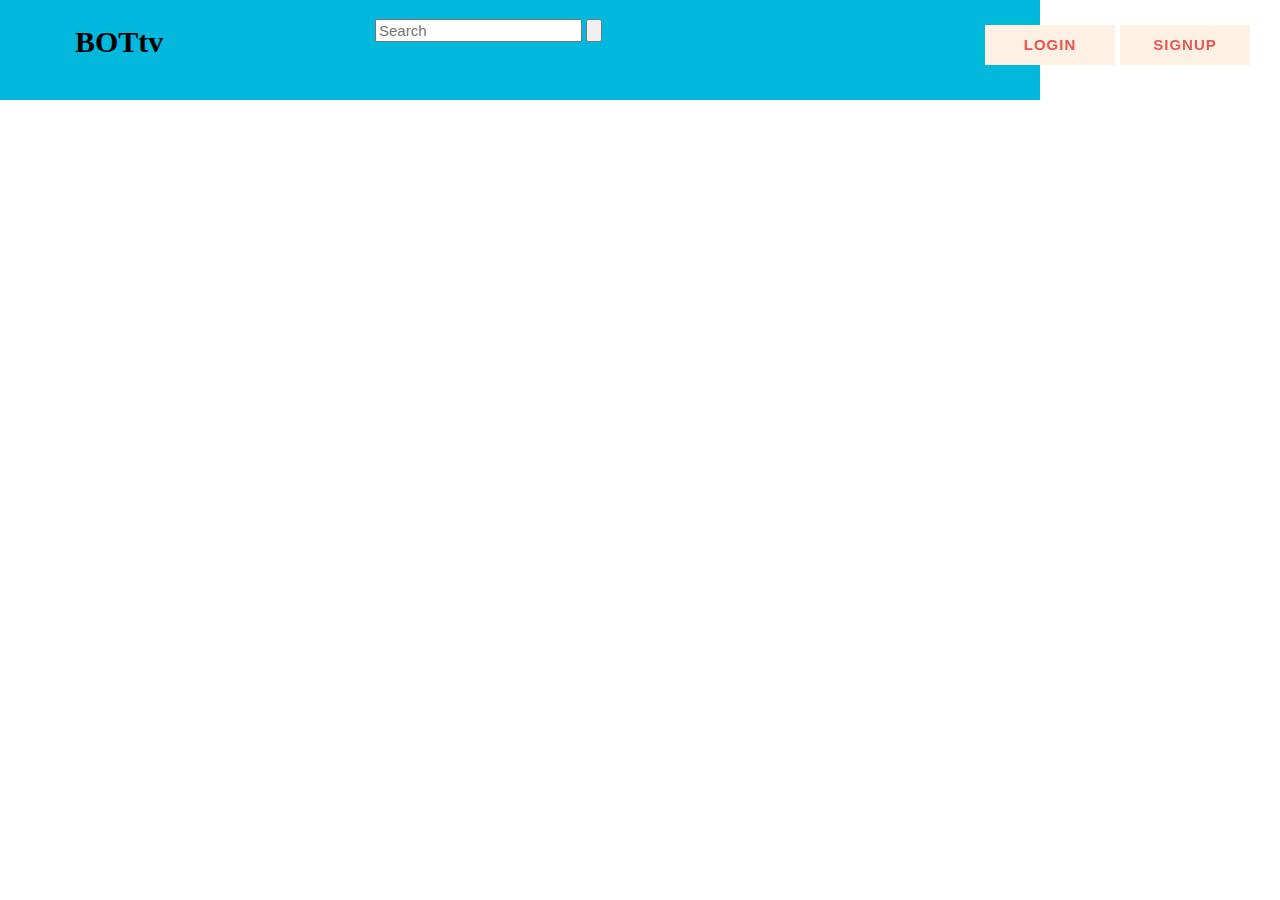
<file: index.html>
<!DOCTYPE HTML>
<html>
<head>
    <meta http-equiv="Content-Type" content="text/html; charset=utf-8">
    <title></title>
	    <meta charset="UTF-8" />
		<meta http-equiv="X-UA-Compatible" content="IE=edge">
		<meta name="viewport" content="width=device-width, initial-scale=1">
		<meta name="description" content="Morphing Buttons Concept: Inspiration for revealing content by morphing the action element" />
		<meta name="keywords" content="expanding button, morph, modal, fullscreen, transition, ui" />
		<link rel="shortcut icon" href="../favicon.ico">
		<link rel="stylesheet" type="text/css" href="css/normalize.css" />
		<link rel="stylesheet" type="text/css" href="css/demo.css" />
		<link rel="stylesheet" type="text/css" href="css/component.css" />
		<link rel="stylesheet" type="text/css" href="css/content.css" />
    	<link rel="stylesheet" type="text/css" href="css/bootstrap.min.css" />
    	<link rel="stylesheet" type="text/css" href="css/bootstrap.css" />
		<script src="js/modernizr.custom.js"></script>
    	<script src="js/bootstrap.min.js"></script>
    	<script src="js/bootstrap.js"></script>
    	<link rel="stylesheet" type="text/css" href="css/reset.css">
		<link rel="stylesheet" type="text/css" href="css/style.css">
		<link rel="stylesheet" type="text/css" href="css/style1.css">

</head>
<header class="abc">
	<div class="wrapper">
		<div class="topcorner2"><h1>BOTtv<span class="color">.</span></h1></div>
		<nav>
      <div class="topcorner3">
        <form action="" method="get">
            <input type="text" name="search_text" id="search_text" placeholder="Search"/>
            <input type="button" name="search_button" id="search_button"></a>
        </form>
    </div >
				<div class="morph-button morph-button-modal morph-button-modal-2 morph-button-fixed topcorner1">
          <button text-align="center">Login</button>
        <div class="morph-content">
          <div>
            <div class="content-style-form content-style-form-1">
              <span class="icon icon-close">Close the dialog</span>
              <h2>Login</h2>
              <form>
                <p><label>Email</label><input type="text" /></p>
                <p><label>Password</label><input type="password" /></p>
                <p><button>Login</button></p>
              </form>
            </div>
          </div>
        </div>
      </div>


      <div class="morph-button morph-button-modal morph-button-modal-3 morph-button-fixed topcorner">
        <button type="button">Signup</button>
        <div class="morph-content">
          <div>
            <div class="content-style-form content-style-form-2">
              <span class="icon icon-close">Close the dialog</span>
              <h2>Sign Up</h2>
              <form>
                <p><label>Email</label><input type="text" /></p>
                <p><label>Password</label><input type="password" /></p>
                <p><label>Repeat Password</label><input type="password" /></p>
                <p><button>Sign Up</button></p>
              </form>
            </div>
          </div>
        </div>
      </div>
	</nav>
	</div>
</header>
</div>
















<style type="text/css">
 .topcorner{
   position:absolute;
   top:1em;
   right:1em;
  }
</style><style type="text/css">
 .topcorner1{
   position:absolute;
   top:1em;
   right:10em;
  }
</style>
<style type="text/css">
 .topcorner2{
   position:absolute;
   top:0em;
   left:5em;
  }
</style>
<style type="text/css">
 .topcorner3{
   position:absolute;
   top:1.25em;
   left:25em;
  }
</style>
<style type="text/css">
 .abc{
   background-color: #02B8DD;


  }
</style>









<script src="js/classie.js"></script>
<script src="js/uiMorphingButton_fixed.js"></script>
<script>
  (function() {
    var docElem = window.document.documentElement, didScroll, scrollPosition;

    // trick to prevent scrolling when opening/closing button
    function noScrollFn() {
      window.scrollTo( scrollPosition ? scrollPosition.x : 0, scrollPosition ? scrollPosition.y : 0 );
    }

    function noScroll() {
      window.removeEventListener( 'scroll', scrollHandler );
      window.addEventListener( 'scroll', noScrollFn );
    }

    function scrollFn() {
      window.addEventListener( 'scroll', scrollHandler );
    }

    function canScroll() {
      window.removeEventListener( 'scroll', noScrollFn );
      scrollFn();
    }

    function scrollHandler() {
      if( !didScroll ) {
        didScroll = true;
        setTimeout( function() { scrollPage(); }, 60 );
      }
    };

    function scrollPage() {
      scrollPosition = { x : window.pageXOffset || docElem.scrollLeft, y : window.pageYOffset || docElem.scrollTop };
      didScroll = false;
    };

    scrollFn();

    [].slice.call( document.querySelectorAll( '.morph-button' ) ).forEach( function( bttn ) {
      new UIMorphingButton( bttn, {
        closeEl : '.icon-close',
        onBeforeOpen : function() {
          // don't allow to scroll
          noScroll();
        },
        onAfterOpen : function() {
          // can scroll again
          canScroll();
        },
        onBeforeClose : function() {
          // don't allow to scroll
          noScroll();
        },
        onAfterClose : function() {
          // can scroll again
          canScroll();
        }
      } );
    } );

    // for demo purposes only
    [].slice.call( document.querySelectorAll( 'form button' ) ).forEach( function( bttn ) {
      bttn.addEventListener( 'click', function( ev ) { ev.preventDefault(); } );
    } );
  })();
</script>
</body>
</html>
</file>
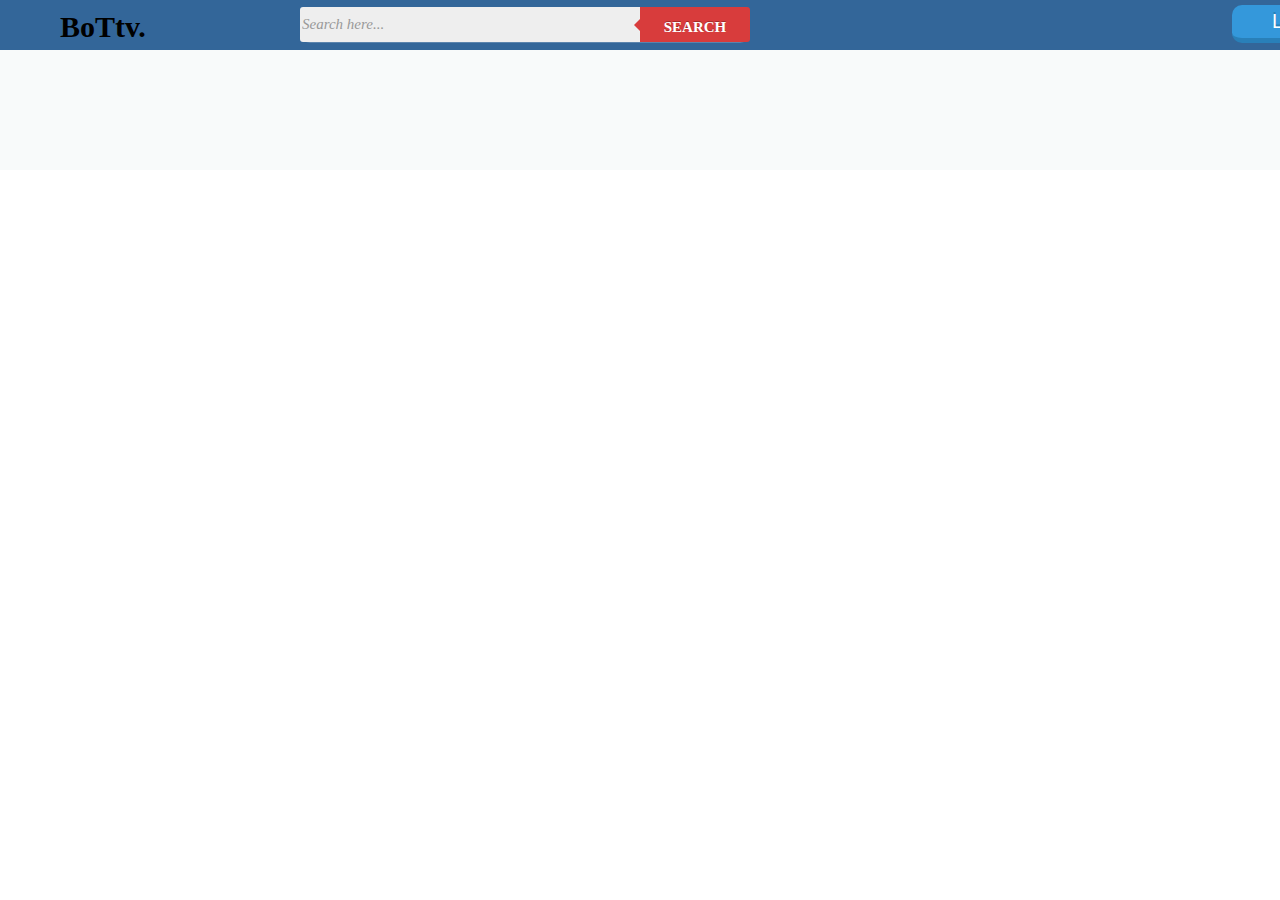
<file: inde1.html>
<!DOCTYPE HTML>
<html>
<head>
    <meta http-equiv="Content-Type" content="text/html; charset=utf-8">
    <title></title>
	    <meta charset="UTF-8" />
		<meta http-equiv="X-UA-Compatible" content="IE=edge">
		<meta name="viewport" content="width=device-width, initial-scale=1">
		<meta name="description" content="Morphing Buttons Concept: Inspiration for revealing content by morphing the action element" />
		<meta name="keywords" content="expanding button, morph, modal, fullscreen, transition, ui" />
		<link rel="shortcut icon" href="../favicon.ico">
		<link rel="stylesheet" type="text/css" href="css/normalize.css" />
		<link rel="stylesheet" type="text/css" href="css/demo.css" />
		<link rel="stylesheet" type="text/css" href="css/component.css" />
		<link rel="stylesheet" type="text/css" href="css/content.css" />
    	<link rel="stylesheet" type="text/css" href="css/bootstrap.min.css" />
    	<link rel="stylesheet" type="text/css" href="css/bootstrap.css" />
		<script src="js/modernizr.custom.js"></script>
    	<script src="js/bootstrap.min.js"></script>
    	<script src="js/bootstrap.js"></script>
    	<link rel="stylesheet" type="text/css" href="css/reset.css">
		<link rel="stylesheet" type="text/css" href="css/style.css">

		<link rel="stylesheet" type="text/css" href="css/style1.css">
    <link rel="stylesheet" type="text/css" href="css/style2.css">

</head>
<div class="top">
  <div class="topleft">BoTtv<span class="color">.</span></div>
  <div class="pos">
    <form class="form-wrapper cf">
            <input type="text" placeholder="Search here..." required>
            <button type="submit">Search</button>
        </form>
      </div>
    <div class="button1">  <a href="#" class="button-0">Login</a></div>

</div>
<div>
</div>
<div></div>

<footer>
</footer>
</file>
<file: css/demo.css>
@import url(http://fonts.googleapis.com/css?family=Lato:300,400,700|Merriweather+Sans:800);

@font-face {
	font-weight: normal;
	font-style: normal;
	font-family: 'codropsicons';
	src:url('../fonts/codropsicons/codropsicons.eot');
	src:url('../fonts/codropsicons/codropsicons.eot?#iefix') format('embedded-opentype'),
		url('../fonts/codropsicons/codropsicons.woff') format('woff'),
		url('../fonts/codropsicons/codropsicons.ttf') format('truetype'),
		url('../fonts/codropsicons/codropsicons.svg#codropsicons') format('svg');
}

@font-face {
	font-family: 'Blokk';
	src: url('../fonts/blokk/BLOKKRegular.eot');
	src: url('../fonts/blokk/BLOKKRegular.eot?#iefix') format('embedded-opentype'),
		 url('../fonts/blokk/BLOKKRegular.woff') format('woff'),
		 url('../fonts/blokk/BLOKKRegular.svg#BLOKKRegular') format('svg');
	font-weight: normal;
	font-style: normal;
}

*, *:after, *:before { -webkit-box-sizing: border-box; -moz-box-sizing: border-box; box-sizing: border-box; }
.clearfix:before, .clearfix:after { content: ''; display: table; }
.clearfix:after { clear: both; }

body {
	position: relative;
	background: #5f545a;
	color: #faf1e0;
	font-size: 100%;
	line-height: 1.25;
	font-weight: 300;
	font-family: 'Lato', Arial, sans-serif;
}

.container {
	background: #67c2d4;
}

a, button {
	color: #553445;
	text-decoration: none;
	outline: none;
}

a:hover, a:focus {
	color: #e75854;
}

.codrops-header {
	margin: 0 auto;
	padding: 2em;
	text-align: center;
}

.codrops-header h1 {
	margin: 0;
	font-weight: 800;
	font-size: 3em;
	font-family: "Merriweather Sans", sans-serif;
}

.codrops-header p {
	padding: 0.35em 0 1.25em;
	margin: 0;
	font-size: 1.65em;
	opacity: 0.7;
}

/* Codrops Demos */
.codrops-demos a {
	font-family: "Merriweather Sans", sans-serif;
	text-transform: uppercase;
	display: inline-block;
	margin: 0 10px;
}

.codrops-demos a.current-demo {
	color: #e75854;
}

/* Top Navigation Style */
.codrops-top {
	width: 100%;
	text-transform: uppercase;
	font-weight: 700;
	font-size: 0.69em;
	line-height: 2.2;
}

.codrops-top a {
	display: inline-block;
	padding: 0 1em;
	text-decoration: none;
	letter-spacing: 1px;
}

.codrops-top span.right {
	float: right;
}

.codrops-top span.right a {
	display: block;
	float: left;
}

.codrops-icon:before {
	margin: 0 4px;
	text-transform: none;
	font-weight: normal;
	font-style: normal;
	font-variant: normal;
	font-family: 'codropsicons';
	line-height: 1;
	speak: none;
	-webkit-font-smoothing: antialiased;
}

.codrops-icon-drop:before {
	content: "\e001";
}

.codrops-icon-prev:before {
	content: "\e004";
}

section {
	padding: 2em;
	text-align: justify;
	max-width: 800px;
	margin: 0 auto;
	clear: both;
}

section p {
	font-size: 1.5em;
	line-height: 1.75;
}

section > p:first-child {
	text-align: center;
}

section.related {
	text-align: center;
}

.related p {
	font-weight: 700;
}

.related > a {
	border: 2px solid #faf1e0;
	color: #faf1e0;
	display: inline-block;
	text-align: center;
	margin: 20px 10px;
	padding: 20px;
	-webkit-transition: color 0.3s, border-color 0.3s;
	transition: color 0.3s, border-color 0.3s;
}

.related a:hover {
	color: rgba(0,0,0,0.2);
	border-color: rgba(0,0,0,0.2);
}

.related a img {
	max-width: 100%;
	opacity: 0.8;
	-webkit-transition: opacity 0.3s;
	transition: opacity 0.3s;
}

.related a:hover img,
.related a:active img {
	opacity: 1;
}

.related a h3 {
	margin: 0;
	padding: 0.5em 0 0.3em;
	max-width: 300px;
	text-transform: uppercase;
	letter-spacing: 1px;
	font-size: 1em;
	text-align: left;
	font-family: "Merriweather Sans", sans-serif;
}

/* Demo mockups */
.mockup-content {
	text-align: center;
}

.demo-4 .mockup-content {
	padding: 1em 0 3em;
}

.demo-5 .mockup-content {
	padding: 1em 0 6em;
}

.mockup-content > span {
	display: block;
	background: rgba(0,0,0,0.1);
	height: 50px;
	width: 100%;
	margin: 0 0 10px;
	clear: both;
}

.mockup-content > span:nth-child(2),
.mockup-content > span:nth-child(3),
.mockup-content > span:nth-last-child(2) {
	width: calc(50% - 5px);
	float: left;
	clear: none;
	height: 80px;
}

.mockup-content > span:nth-child(3),
.mockup-content > span:nth-last-child(2) {
	float: right;
}

.mockup-content > span:nth-last-child(2) {
	width: calc(100% - 310px);
}

.no-js .mockup-content > span:nth-last-child(2) {
	width: 100%;
}

.mockup-content h2 {
	font-size: 2em;
	margin: 0;
}

.mockup-content > p {
	font-family: 'Blokk', sans-serif;
	font-size: 0.85em;
	text-align: center;
	opacity: 0.5;
	margin: 0;
	overflow: hidden;
}

.no-js .joiner {
	display: block;
}

.demo-5 .mockup-content > p {
	font-size: 1.4em;
	margin: 0;
	padding: 0.5em 0;
	text-align: justify;
	font-family: 'Lato', Arial, sans-serif;
}

.js .fixed-block {
	min-height: 300px;
	position: relative;
}

.mockup-left {
	float: left;
	max-width: 100%;
	overflow: hidden;
	width: 300px;
	margin: 0 40px 50px 0;
	background: rgba(0,0,0,0.1);
	height: 400px;
	position: relative;
}

.mockup-left::after {
	content:'\2234';
	width: 100%;
	height: 100%;
	position: absolute;
	top: 0;
	left: 0;
	color: rgba(0,0,0,0.05);
	font-size: 15em;
}

.mockup-right {
	text-align: left;
}

html.demo-7, .demo-7 body {
	overflow-x: hidden;
	height: 100%;
}

.demo-7 .container {
	width: 100%;
	position: absolute;
	-webkit-transition: -webkit-transform 0.5s cubic-bezier(0.7, 0, 0.3, 1) 0.1s;
	transition: transform 0.5s cubic-bezier(0.7, 0, 0.3, 1) 0.1s;
}

.no-js.demo-7 .container {
	width: calc(100% - 300px);
	right: 0;
}

.pushed.container {
	-webkit-transition-duration: 0.5s;
	transition-duration: 0.5s;
	-webkit-transform: translateX(300px);
	transform: translateX(300px);
}

@media screen and (max-width: 770px) {
	.mockup-left {
		float: none;
		margin: 0 auto 20px;
	}

	.mockup-right {
		text-align: center;
	}

	.joiner {
		display: block;
	}
}

@media screen and (max-width: 400px) {
	.mockup-content > span:nth-last-child(2) {
		width: calc(100% - 210px);
	}
}

@media screen and (max-width: 25em) {

	.codrops-icon span {
		display: none;
	}

}
</file>
<file: css/component.css>
/* Morph Button: Default Styles */

.morph-button {
	position: relative;
	display: block;
	margin: 0 0;
}

.morph-button > button {
	position: absolute;

	padding: 0 0em;
	border: none;
	background-color: #e85657;
	color: #f9f6e5;
	text-transform: uppercase;
	letter-spacing: 1px;
	font-weight: 700;
	line-height: 40px;
	text-align: center;
	overflow: hidden;
}

.morph-button.open > button {
	pointer-events: none;
}

.morph-content {
	pointer-events: none;
}

.morph-button.open .morph-content {
	pointer-events: auto;
}

/* Common styles for overlay and modal type (fixed morph) */
.morph-button-fixed,
.morph-button-fixed .morph-content {

	width: 130px;
	height: 40px;
}

.morph-button-fixed > button {
	z-index: 1000;
	width: 100%;
	height: 100%;
	-webkit-transition: opacity 0.1s 0.5s;
	transition: opacity 0.1s 0.5s;
}

.morph-button-fixed.open > button {
	opacity: 0;
	-webkit-transition: opacity 0.1s;
	transition: opacity 0.1s;
}

.morph-button-fixed .morph-content {
	position: fixed;
	z-index: 900;
	opacity: 0;
	-webkit-transition: opacity 0.3s 0.5s, width 0.4s 0.1s, height 0.4s 0.1s, top 0.4s 0.1s, left 0.4s 0.1s, margin 0.4s 0.1s;
	transition: opacity 0.3s 0.5s, width 0.4s 0.1s, height 0.4s 0.1s, top 0.4s 0.1s, left 0.4s 0.1s, margin 0.4s 0.1s;
}

.morph-button-fixed.open .morph-content {
	opacity: 1;
}

.morph-button-fixed .morph-content > div {
	visibility: hidden;
	height: 0;
	opacity: 0;
	-webkit-transition: opacity 0.1s, visibility 0s 0.1s, height 0s 0.1s;
	transition: opacity 0.1s, visibility 0s 0.1s, height 0s 0.1s;
}

.morph-button-fixed.open .morph-content > div {
	visibility: visible;
	height: auto;
	opacity: 1;
	-webkit-transition: opacity 0.3s 0.5s;
	transition: opacity 0.3s 0.5s;
}

.morph-button-fixed.active > button {
	z-index: 2000;
}

.morph-button-fixed.active .morph-content {
	z-index: 1900;
}

/* Transitions for overlay button and sidebar button */
.morph-button-overlay .morph-content,
.morph-button-sidebar .morph-content {
	-webkit-transition: opacity 0.3s 0.5s, width 0.4s 0.1s, height 0.4s 0.1s, top 0.4s 0.1s, left 0.4s 0.1s;
	transition: opacity 0.3s 0.5s, width 0.4s 0.1s, height 0.4s 0.1s, top 0.4s 0.1s, left 0.4s 0.1s;
}

.morph-button-overlay.open .morph-content,
.morph-button-sidebar.open .morph-content {
	-webkit-transition: width 0.4s 0.1s, height 0.4s 0.1s, top 0.4s 0.1s, left 0.4s 0.1s;
	transition: width 0.4s 0.1s, height 0.4s 0.1s, top 0.4s 0.1s, left 0.4s 0.1s;
}

/* Morph Button Style: Overlay */
.morph-button.morph-button-overlay {
	margin: 50px auto;
}

.morph-button-overlay .morph-content {
	overflow: hidden;
	background: #e85657;
}

.morph-button-overlay.open .morph-content {
	top: 0 !important;
	left: 0 !important;
	width: 100%;
	height: 100%;
}

/* Morph Button Style: Modal */
.morph-button-modal::before {
	position: fixed;
	top: 0;
	left: 0;
	z-index: 800;
	width: 100%;
	height: 100%;
	background: rgba(0,0,0,0.5);
	content: '';
	opacity: 0;
	-webkit-transition: opacity 0.5s;
	transition: opacity 0.5s;
	pointer-events: none;
}

.morph-button-modal.open::before {
	opacity: 1;
	pointer-events: auto;
}

.morph-button-modal.active::before {
	z-index: 1800;
}

.morph-button-modal .morph-content {
	overflow: hidden;
	-webkit-transition: opacity 0.3s 0.5s, width 0.4s 0.1s, height 0.4s 0.1s, top 0.4s 0.1s, left 0.4s 0.1s, margin 0.4s 0.1s;
	transition: opacity 0.3s 0.5s, width 0.4s 0.1s, height 0.4s 0.1s, top 0.4s 0.1s, left 0.4s 0.1s, margin 0.4s 0.1s;
}

.morph-button-modal.open .morph-content {
	top: 50% !important;
	left: 50% !important;
	margin: -210px 0 0 -300px;
	width: 600px;
	height: 420px;
	-webkit-transition: width 0.4s 0.1s, height 0.4s 0.1s, top 0.4s 0.1s, left 0.4s 0.1s, margin 0.4s 0.1s;
	transition: width 0.4s 0.1s, height 0.4s 0.1s, top 0.4s 0.1s, left 0.4s 0.1s, margin 0.4s 0.1s;
}

/* Colors and sizes for individual modals */
.morph-button.morph-button-modal-1 {
	float: left;
}

.morph-button.morph-button-modal-2,
.morph-button.morph-button-modal-3 {
	display: inline-block;
	margin: 10px 15px;
}

.morph-button-modal-1 > button,
.morph-button-modal-1 .morph-content {
	background-color: #553445;
}

.morph-button-modal-2 > button,
.morph-button-modal-2 .morph-content,
.morph-button-modal-3 > button,
.morph-button-modal-3 .morph-content {
	background-color: #fef0e3;
	color: #e75854;
}

.morph-button-modal-4 {
	display: inline-block;
}

.morph-button-modal-4 > button,
.morph-button-modal-4 .morph-content {
	background-color: #faf1e0;
	color: #553445;
}

.morph-button-modal-4 > button span,
.morph-button-modal-4 .morph-clone {
	padding-left: 10px;
	color: #286f81;
}

.morph-button-modal-4 .morph-clone {
	position: absolute;
	right: 34px;
	bottom: 30px;
	z-index: 100;
	letter-spacing: 1px;
	font-weight: 700;
	-webkit-transition: bottom 0.4s 0.1s, right 0.4s 0.1s;
	transition: bottom 0.4s 0.1s, right 0.4s 0.1s;
}

.morph-button-modal-4.open .morph-clone,
.no-js .morph-button-modal-4 .morph-clone {
	right: 10px;
	bottom: 10px;
}

.morph-button-modal-1::before {
	background: rgba(240,221,204,0.7);
}

.morph-button-modal-2.open .morph-content {
	margin: -210px 0 0 -170px;
	width: 340px;
	height: 420px;
}

.morph-button-modal-3.open .morph-content {
	margin: -255px 0 0 -210px;
	width: 420px;
	height: 510px;
}

.morph-button-modal-3.open .morph-content > div {
	height: 420px;
}

.morph-button-modal-2.open .morph-content > div,
.morph-button-modal-3.open .morph-content > div {
 	-webkit-transition: opacity 0.3s 0.3s;
	transition: opacity 0.3s 0.3s;
}

.morph-button-modal-4.open .morph-content {
	margin: -200px 0 0 -320px;
	width: 640px;
	height: 400px;
}

/* Morph Button Style: In the content flow */
.morph-button-inflow {
	overflow: hidden;
	max-width: 100%;
	height: 70px;
}

.morph-button-inflow > button {
	width: 100%;
	line-height: 70px;
}

.morph-button-inflow .morph-content {
	position: absolute;
	top: 0;
	left: 0;
	width: 100%;
}

.morph-button-inflow .morph-content .morph-clone {
	padding: 0;
	font-weight: 700;
	font-size: 1.5em;
	line-height: 70px;
}

/* Colors and sizes for individual in flow buttons */
.morph-button-inflow-1 {
	width: 600px;
	margin: 2em auto;
	-webkit-transition: height 0.5s cubic-bezier(0.7,0,0.3,1);
	transition: height 0.5s cubic-bezier(0.7,0,0.3,1);
}

.morph-button-inflow-1 > button span {
	visibility: hidden;
}

.morph-button-inflow-1 .morph-content .morph-clone {
	color: #f9f6e5;
	background: #e85657;
}

.morph-button-inflow-2 {
	position: absolute;
	top: 50%;
	left: 50%;
	width: 220px;
	background-color: #fef0e3;
	-webkit-transition: height 0.3s, width 0.3s, -webkit-transform 0.3s;
	transition: height 0.3s, width 0.3s, transform 0.3s;
	-webkit-transform: translateX(-50%) translateY(-50%);
	transform: translateX(-50%) translateY(-50%);
}

.morph-button-inflow-2 > button {
	position: absolute;
	top: 0;
	left: 0;
	width: 100%;
	height: 100%;
	background-color: transparent;
	color: #e75854;
	-webkit-transition: -webkit-transform 0.3s;
	transition: transform 0.3s;
}

.morph-button-inflow-2.open > button {
	-webkit-transform: translateX(-100%);
	transform: translateX(-100%);
}

.morph-button-inflow-2 .morph-content {
	width: 260px;
	height: 200px;
}

.morph-button-inflow-2.open {
	width: 260px;
}

/* Morph Button Style: Sidebar */
.morph-button-sidebar,
.morph-button-sidebar .morph-content {
	width: 60px;
	height: 60px;
}

.morph-button-sidebar {
	position: fixed;
	bottom: 50px;
	left: 50px;
}

.morph-button-sidebar > button {
	line-height: 60px;
	font-size: 1.6em;
	padding: 0;
}

.morph-button-sidebar .morph-content {
	background: #e85657;
}

.morph-button-sidebar.open .morph-content {
	top: 0 !important;
	left: 0 !important;
	width: 300px;
	height: 100%;
	overflow: hidden;
	-webkit-backface-visibility: hidden;
}

/* Let's add some nice easing for all cases */
.morph-button .morph-content,
.morph-button.open .morph-content,
.morph-button-modal-4 .morph-clone {
	-webkit-transition-timing-function: cubic-bezier(0.7,0,0.3,1);
	transition-timing-function: cubic-bezier(0.7,0,0.3,1);
}

/* Helper classes */
.noscroll {
	overflow: hidden;
}

.morph-button-overlay.scroll .morph-content {
	overflow-y: scroll;
}

.morph-button-sidebar.scroll .morph-content {
	overflow: auto;
}

/* No JS fallback: let's hide the button and show the content */
.no-js .morph-button > button {
	display: none;
}

.no-js .morph-button {
	margin: 10px 0;
	float: none;
}

.no-js .morph-button,
.no-js .morph-button .morph-content,
.no-js .morph-button .morph-content > div {
	position: relative;
	width: auto;
	height: auto;
	opacity: 1;
	visibility: visible;
	top: auto;
	left: auto;
	-webkit-transform: none;
	transform: none;
	pointer-events: auto;
}

.no-js .morph-button .morph-content .icon-close {
	display: none;
}

.no-js .morph-button-sidebar {
	width: 300px;
	position: fixed;
	top: 0;
	left: 0;
	margin: 0;
	height: 100%;
	background: #e85657;
	overflow: auto;
}

.no-transition {
	-webkit-transition: none !important;
	transition: none !important;
}

/* Media Queries */

@media screen and (max-width: 600px) {
	.morph-button-modal.open .morph-content {
		top: 0% !important;
		left: 0% !important;
		margin: 0;
		width: 100%;
		height: 100%;
		overflow-y: scroll;
		-webkit-transition: width 0.4s 0.1s, height 0.4s 0.1s, top 0.4s 0.1s, left 0.4s 0.1s;
		transition: width 0.4s 0.1s, height 0.4s 0.1s, top 0.4s 0.1s, left 0.4s 0.1s;
	}
}

@media screen and (max-width: 400px) {
	.morph-button-fixed,
	.morph-button-fixed .morph-content {
		width: 200px;
		height: 80px;
	}

	.morph-button-fixed > button {
		font-size: 75%;
	}

	.morph-button-sidebar > button {
		font-size: 1.6em;
	}

	.morph-button-inflow .morph-content .morph-clone {
		font-size: 0.9em;
	}

	.morph-button-modal-4,
	.morph-button-modal-4 .morph-content {
		width: 220px;
		height: 120px;
	}

	.morph-button-modal-4 > button {
		font-size: 100%;
		line-height: 50px;
	}

	.morph-button-modal-4 > button span {
		display: block;
	}

	.morph-button-modal-4 .morph-clone {
		right: 83px;
		bottom: 26px;
	}

	.morph-button-sidebar,
	.morph-button-sidebar .morph-content {
		width: 100% !important;
		height: 60px !important;
	}

	.morph-button-sidebar {
		bottom: 0px;
		left: 0px;
	}

	.morph-button-sidebar.open .morph-content {
		height: 100% !important;
	}
}
</file>
<file: css/content.css>
/* Icons */
@font-face {
	font-weight: normal;
	font-style: normal;
	font-family: 'icomoon';
	src:url('../fonts/icomoon/icomoon.eot?i64fx9');
	src:url('../fonts/icomoon/icomoon.eot?#iefixi64fx9') format('embedded-opentype'),
		url('../fonts/icomoon/icomoon.woff?i64fx9') format('woff'),
		url('../fonts/icomoon/icomoon.ttf?i64fx9') format('truetype'),
		url('../fonts/icomoon/icomoon.svg?i64fx9#icomoon') format('svg');
}

.icon-close {
	z-index: 100;
	display: block;
	overflow: hidden;
	width: 3em;
	height: 3em;
	text-align: center;
	line-height: 3;
	cursor: pointer;
}

.icon:before {
	position: relative;
	display: block;
	width: 100%;
	height: 100%;
	text-transform: none;
	font-weight: normal;
	font-style: normal;
	font-variant: normal;
	font-family: 'icomoon';
	speak: none;
	-webkit-font-smoothing: antialiased;
	-moz-osx-font-smoothing: grayscale;
}

.icon-camera:before {
	content: "\e017";
}

.icon-server:before {
	content: "\e022";
}

.icon-heart:before {
	content: "\e024";
}

.icon-zoom-in:before {
	content: "\e037";
}

.icon-microphone:before {
	content: "\e048";
}

.icon-cloud:before {
	content: "\e066";
}

.icon-user:before {
	content: "\e074";
}

.icon-briefcase:before {
	content: "\e075";
}

.icon-globe:before {
	content: "\e078";
}

.icon-cog::before {
	content: "\e600";
}

.icon-close::before {
	content: "\e601";
}

.icon-play::before {
	content: "\e602";
}

.icon-pause::before {
	content: "\e603";
}

.icon-close {
	position: absolute;
	top: 20px;
	right: 20px;
}

.icon-close:hover {
	color: #a50a05;
}

/* Styles for dummy content */

/* Style for overlay */

.content-style-overlay {
	padding: 100px 50px;
	text-align: center;
}

.content-style-overlay h2 {
	margin: 0 0 1em 0;
	padding: 0;
	font-weight: 300;
	font-size: 3em;
}

.content-style-overlay p {
	margin: 0 auto;
	padding: 10px 0;
	max-width: 700px;
	text-align: justify;
	font-weight: 300;
	font-size: 1.5em;
}

.content-style-overlay .icon-close {
	border: 2px solid #f9e1c9;
	border-radius: 50%;
	line-height: 2.8;
}

.content-style-overlay .icon-close:hover {
	border-color: #a50a05;
}

/* Style for text modal */
.content-style-text {
	padding: 60px;
	text-align: left;
}

.content-style-text h2 {
	margin: 0 0 0.5em 0;
	font-weight: 300;
	font-size: 1.85em;
}

.content-style-text p {
	color: rgba(255,255,255,0.5);
	font-weight: 300;
	font-size: 1.15em;
	line-height: 1.4;
}

.content-style-text label {
    padding: 10px;
    color: #f9e1c9;
    font-weight: bold;
}

.content-style-text .icon-close {
	top: 0;
	right: 0;
	color: rgba(0,0,0,0.2);
}

.content-style-text .icon-close:hover {
	color: #f9e1c9;
}

/* Style for form modal */
.content-style-form {
	position: relative;
	text-align: left;
}

.content-style-form h2 {
	margin: 0;
	padding: 0.4em 0 0.3em;
	text-align: center;
	font-weight: 300;
	font-size: 3.5em;
}

.content-style-form form {
	padding: 10px 30px;
}

.content-style-form form p {
	margin: 0 0 5px 0;
	font-size: 0.7em;
}

.content-style-form label {
	display: block;
	padding: 10px 0 0;
	color: #d5bba4;
	text-transform: uppercase;
	letter-spacing: 1px;
	font-weight: bold;
}

.content-style-form input[type="text"],
.content-style-form input[type="password"] {
	padding: 10px;
	width: 100%;
	border: 2px solid #ebd3bd;
	background: transparent;
	color: #b09a86;
	font-weight: 300;
	font-size: 2.2em;
}

.content-style-form input[type="text"]:focus,
.content-style-form input[type="password"]:focus {
	border-color: #e75854;
	color: #e75854;
}

.content-style-form input:focus {
	outline: 0;
}

.content-style-form button {
	display: block;
	margin-top: 2.5em;
	padding: 1.5em;
	width: 100%;
	border: none;
	background: #e75854;
	color: #f9f6;
	text-transform: uppercase;
	letter-spacing: 1px;
	font-weight: 800;
	font-size: 1.25em;
}

.content-style-form .icon-close {
	top: 0;
	right: 0;
	color: #ebd3bd;
	font-size: 75%;
}

.content-style-form .icon-close:hover {
	color: #e75854;
}

.js .content-style-form-1 h2,
.js .content-style-form-1 p,
.js .content-style-form-1 .icon-close {
	opacity: 0;
	-webkit-transition: opacity 0.2s 0.35s, -webkit-transform 0.2s 0.35s;
	transition: opacity 0.2s 0.35s, transform 0.2s 0.35s;
	-webkit-transform: scale(0.85);
	transform: scale(0.85);
}

.content-style-form-1 p:first-child {
	-webkit-transition-delay: 0.4s;
	transition-delay: 0.4s;
}

.content-style-form-1 p:nth-child(2) {
	-webkit-transition-delay: 0.45s;
	transition-delay: 0.45s;
}

.content-style-form-1 p:nth-child(3) {
	-webkit-transition-delay: 0.5s;
	transition-delay: 0.5s;
}

.morph-button.open .content-style-form-1 h2,
.morph-button.open .content-style-form-1 p,
.morph-button.open .content-style-form-1 .icon-close {
	opacity: 1;
	-webkit-transform: scale(1);
	transform: scale(1);
}

.js .content-style-form-2 h2,
.js .content-style-form-2 p,
.js .content-style-form-2 .icon-close {
	opacity: 0;
	-webkit-transition: opacity 0.2s 0.3s, -webkit-transform 0.2s 0.3s;
	transition: opacity 0.2s 0.3s, transform 0.2s 0.3s;
	-webkit-transform: translateY(50px);
	transform: translateY(50px);
}

.content-style-form-2 p:first-child {
	-webkit-transition-delay: 0.35s;
	transition-delay: 0.35s;
}

.content-style-form-2 p:nth-child(2) {
	-webkit-transition-delay: 0.4s;
	transition-delay: 0.4s;
}

.content-style-form-2 p:nth-child(3) {
	-webkit-transition-delay: 0.45s;
	transition-delay: 0.45s;
}

.content-style-form-2 p:nth-child(4) {
	-webkit-transition-delay: 0.5s;
	transition-delay: 0.5s;
}

.morph-button.open .content-style-form-2 h2,
.morph-button.open .content-style-form-2 p,
.morph-button.open .content-style-form-2 .icon-close {
	opacity: 1;
	-webkit-transform: translateY(0);
	transform: translateY(0);
}

.content-style-form-4 form {
	padding: 30px;
	background: #fff;
	color: #ccb096;
	font-size: 1.5em;
	-webkit-perspective: 1000px;
	perspective: 1000px;
}

.content-style-form-4 input[type="text"] {
	border: none;
	background-color: #f0f0f0;
}

.content-style-form-4 form button {
	background: #ba997b;
}

.content-style-form-4 form button:focus,
.content-style-form-4 form button:hover {
	background: #a9896d;
}

.js .content-style-form-4 p {
	opacity: 0;
	-webkit-transition: opacity 0.3s, -webkit-transform 0.3s;
	transition: opacity 0.3s, transform 0.3s;
	-webkit-transform: rotateX(-45deg);
	transform: rotateX(-45deg);
	-webkit-transform-origin: center top;
	transform-origin: center top;
}

.morph-button.open .content-style-form-4 p {
	opacity: 1;
	-webkit-transition: opacity 0.4s 0.2s, -webkit-transform 0.4s 0.2s;
	transition: opacity 0.4s 0.2s, transform 0.4s 0.2s;
	-webkit-transform: rotateY(0deg);
	transform: rotateY(0deg);
}

.morph-button.open .content-style-form-4 p:nth-child(2) {
	-webkit-transition-delay: 0.35s;
	transition-delay: 0.35s;
}

.content-style-social {
	padding: 30px;
	text-align: left;
}

.morph-button-inflow-2 > button svg {
	display: inline-block;
	padding-right: 10px;
	width: 20px;
	height: 20px;
	vertical-align: -5%;
}

.morph-button-inflow-2 > button svg path {
	fill: #e75854;
}

.content-style-social a {
	display: block;
	padding: 0.5em 0;
	color: #67c2d4;
	vertical-align: middle;
	text-transform: uppercase;
	letter-spacing: 1px;
	font-weight: 700;
	font-size: 0.8em;
	line-height: 32px;
}

.js .content-style-social a {
	-webkit-transition: -webkit-transform 0.3s;
	transition: transform 0.3s;
	-webkit-transform: translateX(100%);
	transform: translateX(100%);
}

.content-style-social a:hover {
	color: #e75854;
}

.content-style-social a:hover svg path {
	fill: #e75854;
}

.content-style-social a svg {
	display: inline-block;
	padding-right: 10px;
	vertical-align: middle;
	-webkit-backface-visibility: hidden;
}

.morph-button-inflow.open .content-style-social a {
	-webkit-transform: translateX(0);
	transform: translateX(0);
}

.morph-button-inflow.open .content-style-social a:nth-child(2) {
	-webkit-transition-delay: 0.05s;
	transition-delay: 0.05s;
}

.morph-button-inflow.open .content-style-social a:nth-child(3) {
	-webkit-transition-delay: 0.1s;
	transition-delay: 0.1s;
}

.content-style-video {
	text-align: left;
}

.video-mockup {
	width: 640px;
	height: 360px;
	max-width: 100%;
	background: url(../img/rated.png) no-repeat center center;
	background-size: 100%;
}

.content-style-video .icon-close,
.content-style-video .icon-pause {
	color: #286f81;
}

.content-style-video .icon-close {
	top: 0;
	right: 0;
}

.content-style-video .icon-close:hover {
	color: rgba(0,0,0,0.4);
}

.controls {
	bottom: 0px;
	left: 0px;
	width: 100%;
}

.js .controls {
	position: absolute;
}

.controls span {
	display: inline-block;
}

.content-style-video .icon-pause {
	overflow: hidden;
	width: 2.5em;
	height: 2.5em;
	text-align: center;
	line-height: 2.5;
	cursor: pointer;
	vertical-align: bottom;
}

.content-style-video span.time {
	color: #286f81;
	letter-spacing: 1px;
	font-weight: 700;
	line-height: 40px;
}

.controls::after {
	content: '';
	position: absolute;
	height: 7px;
	left: 100px;
	right: 70px;
	bottom: 16px;
	background: #aaa;
}

.content-style-sidebar h2 {
	font-weight: 300;
	font-size: 2em;
	padding: 0.75em 0 0.75em 1em;
	margin: 0;
	color: #bb4445;
}

.content-style-sidebar .icon-close {
	top: 0;
	right: 0;
	font-size: 0.85em;
}

.content-style-sidebar ul {
	list-style: none;
	margin: 0;
	padding: 0;
}

.content-style-sidebar ul li a {
	display: block;
	padding: 12px 20px;
	color: #faf1e0;
	font-weight: 400;
	font-size: 1.05em;
	box-shadow: inset 0 1px rgba(0,0,0,0.1);
}

.content-style-sidebar ul li:last-child a {
	box-shadow: inset 0 1px rgba(0,0,0,0.1), inset 0 -1px rgba(0,0,0,0.1);
}

.content-style-sidebar ul li a:hover {
	background: rgba(0,0,0,0.1);
	box-shadow: none;
}

.content-style-sidebar ul .icon::before {
	display: inline-block;
	width: auto;
	margin-right: 20px;
	font-size: 1.5em;
	vertical-align: -10%;
	color: rgba(0,0,0,0.2);
}

@media screen and (max-width: 770px) {
	.content-style-overlay {
		font-size: 75%;
	}

	.content-style-overlay .icon-close {
		top: 5px;
		right: 5px;
	}
}
</file>
<file: css/style.css>
body {

	color: #777;
	font: normal 15px "Helvetica Neue", Arial, Helvetica, Geneva, sans-serif;
}

p {
	line-height: 20px;
	margin-bottom: 20px;
}

h1 {
	font-family: 'Crete Round', serif;
	font-weight: bold;
	color: #000;
	font-size: 45px;
	margin-bottom: 20px;
}

h2 {
	font-weight: 300;
	color: #444;
	font-size: 55px;
	text-transform: uppercase;
	text-align: center;
	margin-bottom: 20px;
}

h3 {
	font-size: 30px;
	color: #444;
	font-weight: bold;
	text-transform: uppercase;
	text-align: center;
	margin-bottom: 20px;
}

h4 {
	font-size: 24px;
	color: #444;
	font-weight: bold;
	text-transform: uppercase;
	margin-bottom: 20px;
}

h5 {
	font-size: 15px;
	color: #444;
	font-weight: bold;
	text-transform: uppercase;
}

a {
	text-decoration: none;
	color: #444;
}

a:hover {
	color: #02b8dd;
}

strong {
	font-weight: bold;
}

small {
	font-size: 13px;
	color: #777;
	font-style: italic;
}

.clear {
	clear: both;
}

.wrapper {
	margin: 0 auto;
	padding: 0 10px;
	width: 940px;
}
header {
	height: 100px;
}

header h1 {
	float: left;
	margin-top: 25px;
}

header h1 .color {
	color: #02b8dd;
}

header nav {
	float: right;
}

header nav div button {
	float: left;
	display: inline-block;
	margin-top: 0px;
	text-align: center;
}

header nav div button {
	color: #444;
	text-transform: uppercase;
	font-weight: bold;
	display: block;
	margin-right: 20px;
	padding-bottom: 5px;
}
#hero-image {
	height: 580px;
	padding-top: 1px;
	background: #e8eced url('../images/hero.jpg') no-repeat center;
}

#hero-image h2 {
	margin: 180px 0 40px 0;
}

.button-1 {
	display: block;
	text-align: center;
	background: #444;
	border-radius: 3px;
	color: #fff;
	width: 180px;
	height: 50px;
	font-size: 20px;
	line-height: 50px;
	margin: 0 auto;
}


.button-1:hover {
	background-color: #02b8dd;
	color: #fff;
}

.features {
	padding-bottom: 80px;

	text-align: center;
}


#primary-content {
	background-color: #f8fafa;
	padding: 60px 0;
	text-align: center;
}

#primary-content h3 {
	display: block;
	margin: 0 auto 20px auto;
	width: 400px;
	border-bottom: 1px solid #02b8dd;
	padding: 0 0 20px 0;
}

#primary-content a img {
	margin: 20px 0;
}#secondary-content {
	padding: 60px 0;
	text-align: center;
}

#secondary-content article {
	width: 460px;
	height: 270px;
	float: left;
	background-color: #f5f5f5;
}

#secondary-content article:first-child {
	margin-right: 20px;
}

#secondary-content article .overlay {
	background: rgba(255, 255, 255, .95);
	height: 230px;
	width: 190px;
	padding: 20px;
}

article h4 {
	border-bottom: 1px solid #02b8dd;
	padding-bottom: 20px;
}

.more-link {
	border: 1px solid #02b8dd;
	color: #02b8dd;
	padding: 6px 20px;
	border-radius: 3px;
}

.more-link:hover {
	background-color: #02b8dd;
	color: #fff;
}
#cta {
	padding: 60px 0;
	text-align: center;
}

#cta h3 {
	display: block;
	margin: 0 auto 20px auto;
	width: 400px;
	border-bottom: 1px solid #02b8dd;
	padding: 0 0 20px 0;
}

.button-2 {
	display: block;
	margin: 0 auto;
	border: 2px solid #02b8dd;
	color: #02b8dd;
	border-radius: 3px;
	width: 180px;
	height: 50px;
	font-size: 20px;
	line-height: 50px;
}

.button-2:hover {
	background-color: #02b8dd;
	color: #fff;
}
footer {
	padding: 60px 0;
	background-color: #f8fafa;
}

#footer-info {
	width: 380px;
	float: left;
	margin-top: 10px;
}

#footer-links {
	width: 520px;
	float: right;
}

#footer-links ul {
	width: 150px;
	float: left;
	margin-left: 20px;
}

#footer-links ul li {
	margin: 10px 0;
}
.abc {
	text-align: center;
	display: table-cell;
	text-align: center;
	vertical-align: middle;
	padding-left: 50px;
	padding-right: 50px;
}
.wraptocenter {
  display: table-cell;
  text-align: center;
  vertical-align: middle;
  width: 200px;
  height: 200px;
	padding-left: 160px;
  background-color: #fff;
}
.wraptocenter * {
  vertical-align: middle;
}
</file>
<file: css/style1.css>
.top{
	background-color: #336699;
	height: 50px;
	overflow: auto;
}
h1 {
	font-family: 'Crete Round', serif;
	font-weight: bold;
	color: #000;
	font-size: 30px;

}
.topleft{
	font-family: 'Crete Round', serif;
	font-weight: bold;
	height: 30px;
	padding: 10px 10px;
	color: #000;
	font-size: 30px;
	padding-left: 60px;
}
.pos{
	position: absolute;
	height: 30px;
	padding-left: 300px;
	margin-top: -23px;
}
.button-0 {
    position: absolute;
		padding: 5px 40px;
	 margin: 0px 10px 10px 0px;

		float: right;
    border-radius: 10px;
    font-family: 'Helvetica', cursive;
    font-size: 20px;
    color: #FFF;
    text-decoration: none;
    background-color: #3498DB;
    border-bottom: 5px solid #2980B9;
    text-shadow: 0px -2px #2980B9;
    /* Animation */
    transition: all 0.1s;
    -webkit-transition: all 0.1s;
}

.button-0:hover,
.button-0:focus {
    text-decoration: none;
    color: #fff;
}

.button-0:active {
    transform: translate(0px,5px);
    -webkit-transform: translate(0px,5px);
    border-bottom: 1px solid;
}
.button1{
	position: absolute;
	height: 30px;
	padding-left: 1232px;
	margin-top: -25px;
}
</file>
<file: css/style2.css>
.cf:before, .cf:after{
    content:"";
    display:table;
}

.cf:after{
    clear:both;
}

.cf{
    zoom:1;
}

/* Form wrapper styling */
.form-wrapper {
    width: 450px;
    padding: 0px;
    margin: -5 auto;
    background: #444;
    background: rgba(0,0,0,.2);
    border-radius: 10px;
    box-shadow: 0 1px 1px rgba(0,0,0,.4) inset, 0 1px 0 rgba(255,255,255,.2);
}

/* Form text input */

.form-wrapper input {
    width: 340px;
    height: 35px;
    float: left;
    font: bold 15px 'lucida sans', 'trebuchet MS', 'Tahoma';
    border: 0;
    background: #eee;
    border-radius: 3px 0 0 3px;
}

.form-wrapper input:focus {
    outline: 0;
    background: #fff;
    box-shadow: 0 0 2px rgba(0,0,0,.8) inset;
}

.form-wrapper input::-webkit-input-placeholder {
   color: #999;
   font-weight: normal;
   font-style: italic;
}

.form-wrapper input:-moz-placeholder {
    color: #999;
    font-weight: normal;
    font-style: italic;
}

.form-wrapper input:-ms-input-placeholder {
    color: #999;
    font-weight: normal;
    font-style: italic;
}

/* Form submit button */
.form-wrapper button {
    overflow: visible;
    position: relative;
    float: right;
    border: 0;
    padding: 0;
    cursor: pointer;
    height: 35px;
    width: 110px;
    font: bold 15px/40px 'lucida sans', 'trebuchet MS', 'Tahoma';
    color: #fff;
    text-transform: uppercase;
    background: #d83c3c;
    border-radius: 0 3px 3px 0;
    text-shadow: 0 -1px 0 rgba(0, 0 ,0, .3);
}

.form-wrapper button:hover{
    background: #e54040;
}

.form-wrapper button:active,
.form-wrapper button:focus{
    background: #c42f2f;
	outline: 0;
}

.form-wrapper button:before { /* left arrow */
    content: '';
    position: absolute;
    border-width: 8px 8px 8px 0;
    border-style: solid solid solid none;
    border-color: transparent #d83c3c transparent;
    top: 10px;
    left: -6px;
}

.form-wrapper button:hover:before{
    border-right-color: #e54040;
}

.form-wrapper button:focus:before,
.form-wrapper button:active:before{
        border-right-color: #c42f2f;
}

.form-wrapper button::-moz-focus-inner { /* remove extra button spacing for Mozilla Firefox */
    border: 0;
    padding: 0;
}
</file>
